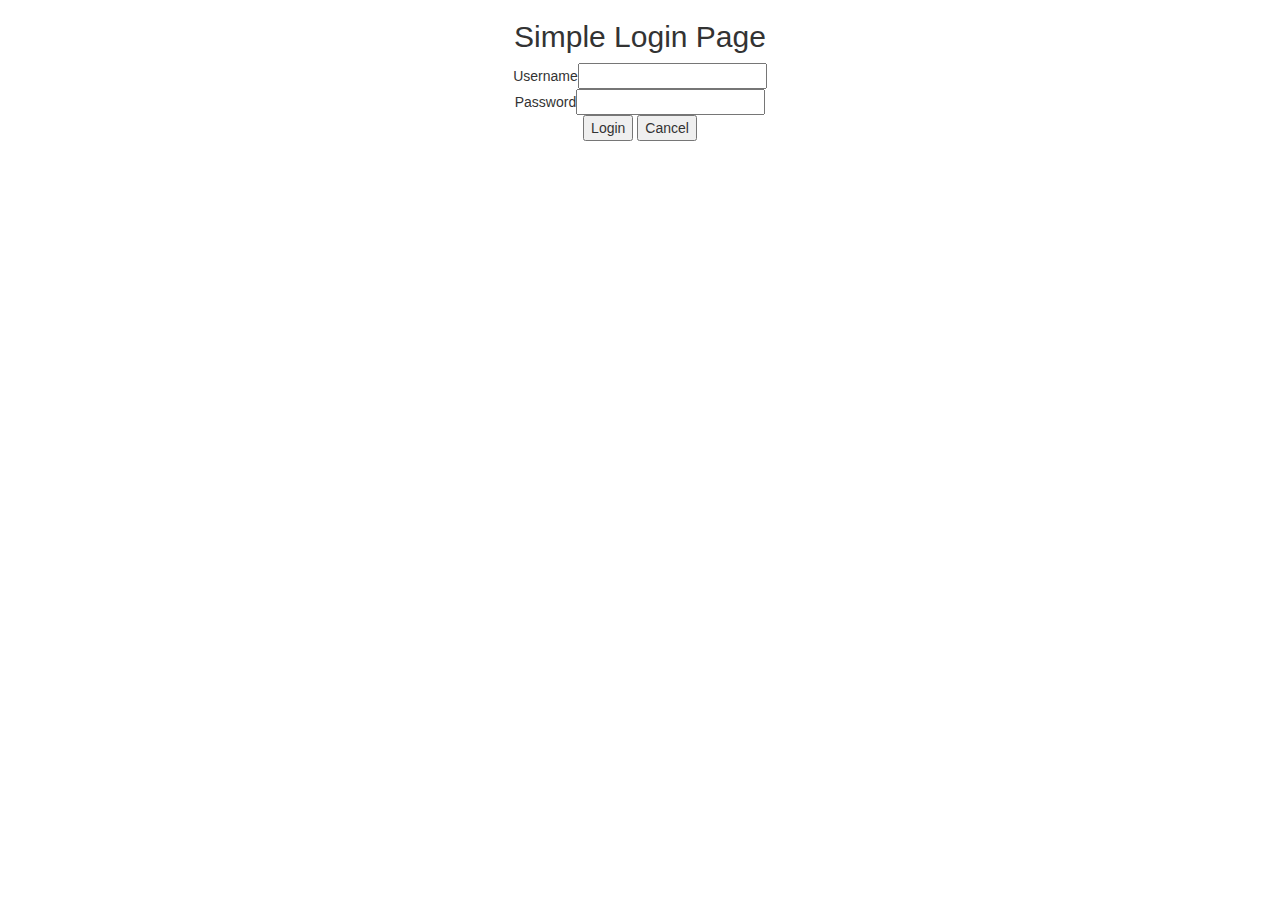
<file: www/login.html>
<!doctype html>

<html lang="en">
<head>
  	<meta charset="UTF-8">
	<title>MUMS Login</title>
	<meta name=“viewport” content=“width=device-width, intitial-scale=1.0”>
	<link rel="stylesheet" href="https://maxcdn.bootstrapcdn.com/bootstrap/3.2.0/css/bootstrap.min.css"> 	 
  	<link rel="stylesheet" href="css/login.css">

</head>

<body>
	<h2 style="text-align:center">Simple Login Page</h2>
	
<div class="col-md-4"></div>
<div id="LoginBox" class="col-md-4">
	<form name="login">

		Username<input type="text" name="userid"/></br>
		Password<input type="password" name="pswrd"/></br>
		
		<input type="button" onclick="check(this.form)" value="Login"/>
		<input type="reset" value="Cancel"/>

	</form>
</div>

	
	<script language="javascript">
	function check(form)/*function to check userid & password*/
	{
	 /*the following code checks whether the entered userid and password are matching*/
	 if(form.userid.value == "MUMS" && form.pswrd.value == "babies")
	  {
	    window.open('PatientList.html')
	    /*opens the target page while Id & password matches*/
	  }
	 else
	 {
	   alert("Error Password or Username")/*displays error message*/
	  }
	}
	</script>

</body>
</html>
</file>
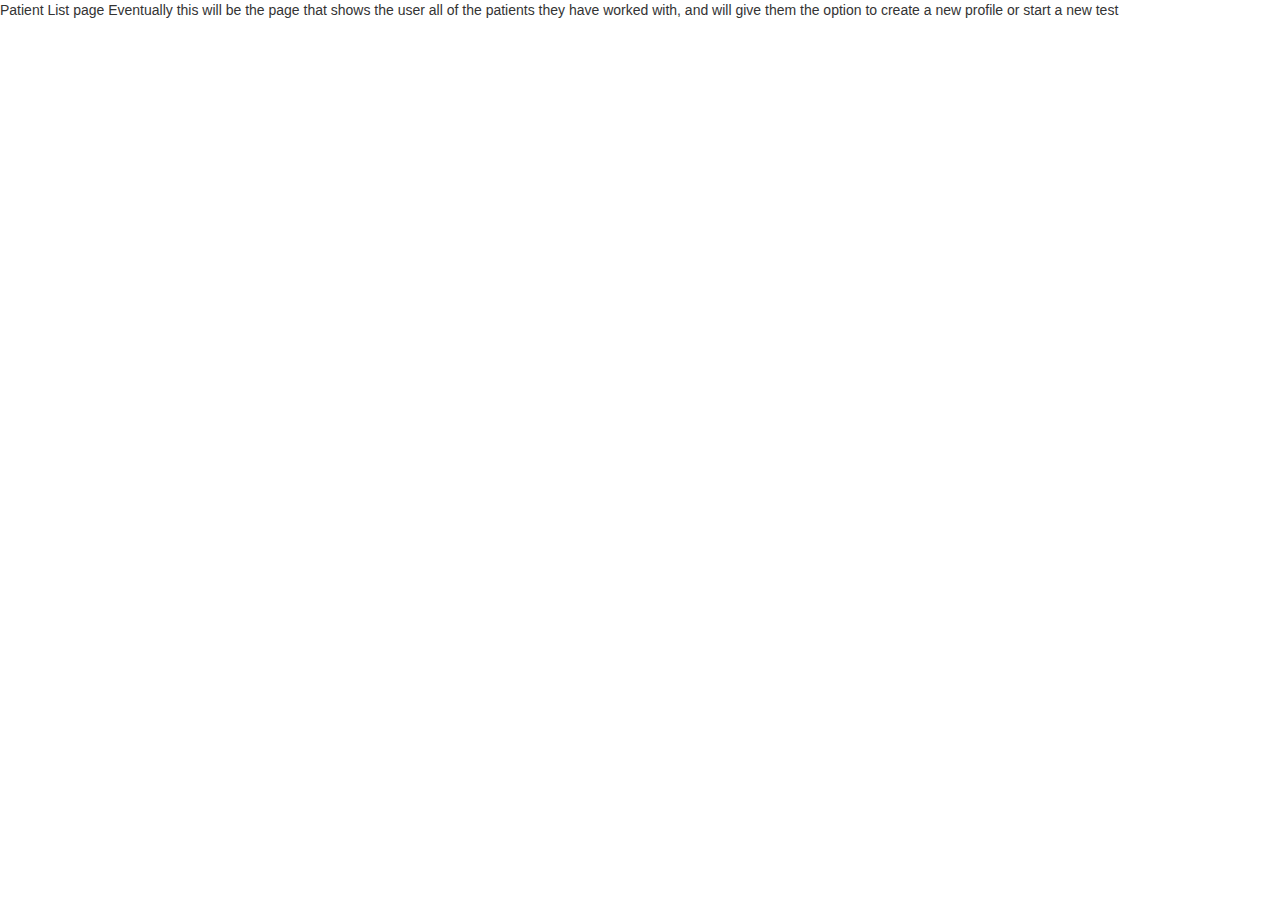
<file: www/PatientList.html>
<!doctype html>

<html lang="en">
<head>
  	<meta charset="UTF-8">
	<title>PatientList</title>
	<meta name=“viewport” content=“width=device-width, intitial-scale=1.0”>
	<link rel="stylesheet" href="https://maxcdn.bootstrapcdn.com/bootstrap/3.2.0/css/bootstrap.min.css"> 	 
  	<link rel="stylesheet" href="css/login.css">

</head>

<body>
	
Patient List page
Eventually this will be the page that shows the user all of the patients they have worked with, and will give them the option to create a new profile or start a new test

</body>
</html>
</file>
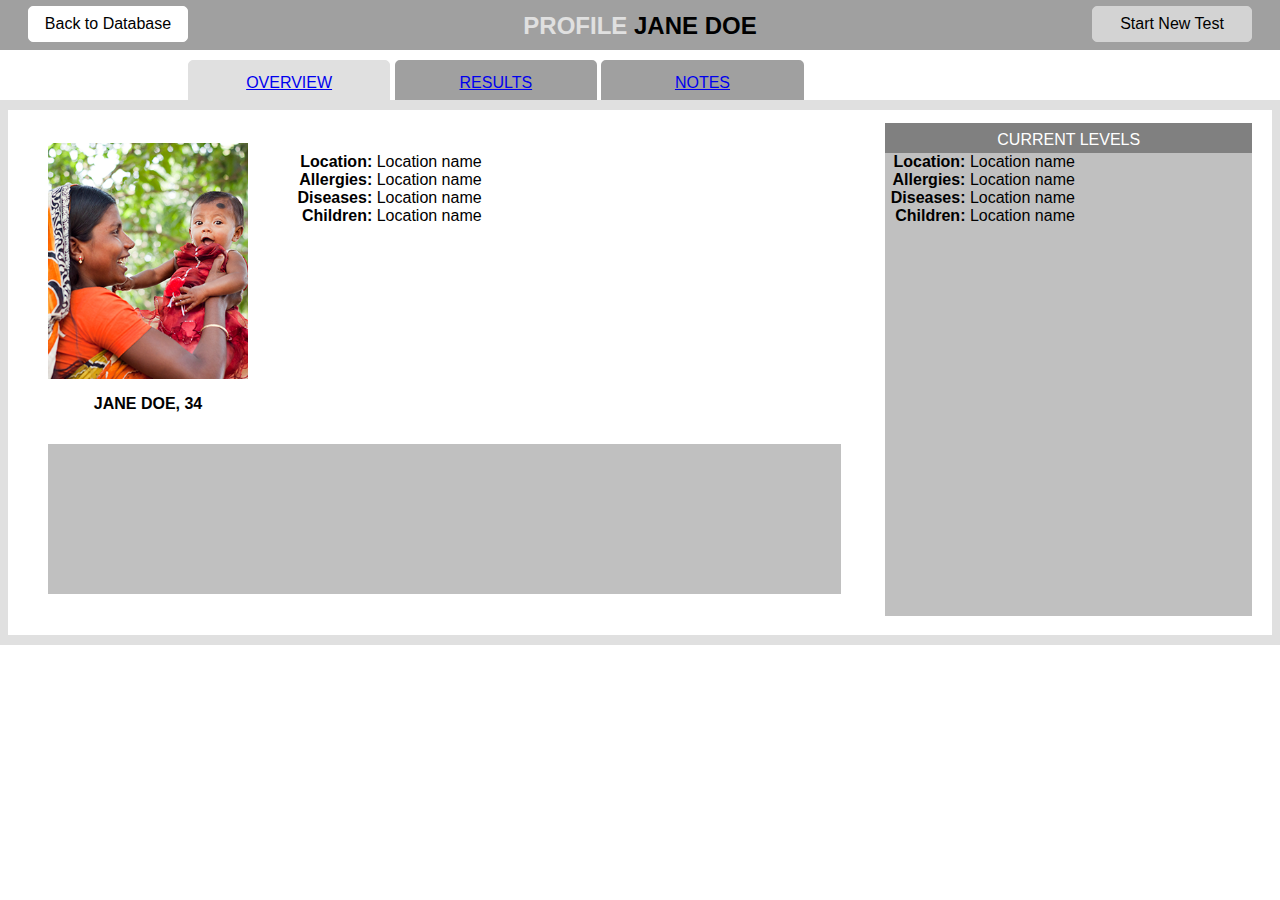
<file: www/profile_summary.html>
<!DOCTYPE HTML>
<html>
    <head>
        <title>Profile: Summary</title>
        <style>
            
            body {
                font-family: arial; 
            }
            #nav {
                background: #a0a0a0;
                width: auto;
                height: 30px;
                outline: 10px solid #a0a0a0;
                position: relative;
                top: -10px;
            }
            
            #nav h2 {
                text-align:center;
                position: relative;
                top: 2px;
            }
            
            #container {
                background: white;
                width: auto;  
            }
            #main {
                background: #FFFFFF;
                width: auto;
                outline: 10px solid #e0e0e0;
                position: relative;
                top: 5px;
                height: 525px;
            }
            .button {
                background: white;
                height: 36px;
                width: 160px;
                border: 1px solid white;
                position: relative;
                text-align: center;
                font-size: 16px;
                border-radius: 5px;
            }
            .left {
                float:left;
                left: 20px;
                position: relative;
                top: -4px;
            }
            
            .right {
                float:right;
                right:20px;
                background: lightgrey;
                border: 1px solid lightgrey;
                position: relative;
                top: -4px;
            }
            
            .tab{
                background: #a0a0a0;
                width: 16%;
                position: relative;
                top: 10px;
                left: 20px;
                border: 2px solid #a0a0a0;
                vertical-align: center;
                height: 55px;
            }
            
            .tab a {
                position: relative;
                top: -4px;
            }
            
            .active{
                background: #e0e0e0;
                border: 1px solid #e0e0e0;
            }
            #profile{
                background: white;
                width: 66%;
                height: 94%;
                position: relative;
                top: 13px;
                left: 20px;
                float: left;
            }
            
            #photo {
                padding: 20px 0px 0px 20px;
                width:200px;
                float: left;
            }
            
            #photo img {
                width:200px;
            }
            
            #photo h4 {
                text-align: center;
                position: relative;
                top: -10px;
            }
            
            #info {
                float: right;
                width: 540px;
                height: 270px;
                position: relative;
                top: 20px;
                right: 20px;
                padding: 10px;
            }
            
            #currentLevels{
                background: #c0c0c0;
                width: 29%;
                height: 94%;
                position: relative;
                top: 13px;
                right: 20px;
                float: right;
            }
            
            label {
                width: 80px;
                font-weight: bold;
                display: inline-block;
                vertical-align: top;
                text-align: right;
            }
            
            .note {
                background: #c0c0c0;
                height: 150px;
                width: 600px;
            }
            
            .currentnote {
                position: relative;
                width: 95%;
                left: 20px;
                float: left;
            }
            
        </style>
    </head>
    <body>
        <div id="nav">
            <input type="button" class="button left" value="Back to Database">
            <input type="button" class="button right" value="Start New Test" >
            <h2><span style="color:#e0e0e0">PROFILE</span> JANE DOE</h2>
        </div>
        <div id="container">
            <button class="button tab active"><a href="profile_summary.html">OVERVIEW</a></button>
            <button class="button tab"><a href="profile_results.html">RESULTS</a></button>
            <button class="button tab"><a href="profile_notes.html">NOTES</a></button>
            <div id="main">
                <div id="profile">
                    <div id="photo">
                        <img name="photo" src="IMG_1978.png"><br>
                        <h4>JANE DOE, 34</h4>
                    </div>
                    <div id="info">
                        <label for="location">Location:</label>
                        Location name
                        <br>
                        <label for="allergies">Allergies:</label>
                        Location name
                        <br>
                        <label for="diseases">Diseases:</label>
                        Location name
                        <br>
                        <label for="children">Children:</label>
                        Location name
                        <br>  
                    </div>  
                    <div class="note currentnote">
                    
                    </div> 
                </div>
 
                
                <div id="currentLevels">
                    <div style="width:auto; height: 30px; background:grey; text-align: center;"><span style="position: relative; top: 8px; color: white">CURRENT LEVELS</span></div>
                    <label for="location">Location:</label>
                        Location name
                        <br>
                        <label for="allergies">Allergies:</label>
                        Location name
                        <br>
                        <label for="diseases">Diseases:</label>
                        Location name
                        <br>
                        <label for="children">Children:</label>
                        Location name
                        <br>     
                </div>
                
            </div>
        </div>
    </body>
</html>
</file>
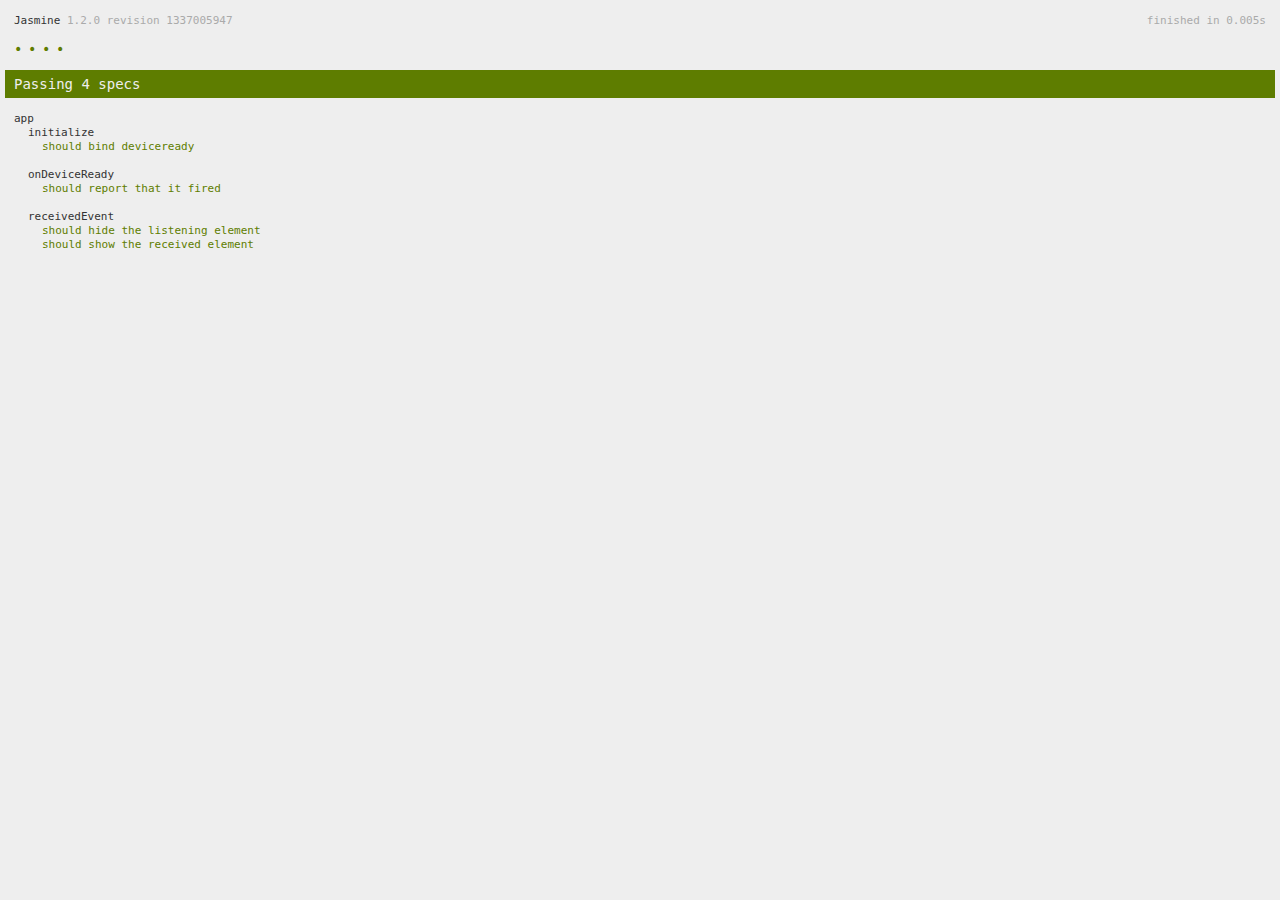
<file: www/spec.html>
<!DOCTYPE html>
<!--
    Licensed to the Apache Software Foundation (ASF) under one
    or more contributor license agreements.  See the NOTICE file
    distributed with this work for additional information
    regarding copyright ownership.  The ASF licenses this file
    to you under the Apache License, Version 2.0 (the
    "License"); you may not use this file except in compliance
    with the License.  You may obtain a copy of the License at

    http://www.apache.org/licenses/LICENSE-2.0

    Unless required by applicable law or agreed to in writing,
    software distributed under the License is distributed on an
    "AS IS" BASIS, WITHOUT WARRANTIES OR CONDITIONS OF ANY
     KIND, either express or implied.  See the License for the
    specific language governing permissions and limitations
    under the License.
-->
<html>
    <head>
        <title>Jasmine Spec Runner</title>

        <!-- jasmine source -->
        <link rel="shortcut icon" type="image/png" href="spec/lib/jasmine-1.2.0/jasmine_favicon.png">
        <link rel="stylesheet" type="text/css" href="spec/lib/jasmine-1.2.0/jasmine.css">
        <script type="text/javascript" src="spec/lib/jasmine-1.2.0/jasmine.js"></script>
        <script type="text/javascript" src="spec/lib/jasmine-1.2.0/jasmine-html.js"></script>

        <!-- include source files here... -->
        <script type="text/javascript" src="js/index.js"></script>

        <!-- include spec files here... -->
        <script type="text/javascript" src="spec/helper.js"></script>
        <script type="text/javascript" src="spec/index.js"></script>

        <script type="text/javascript">
            (function() {
                var jasmineEnv = jasmine.getEnv();
                jasmineEnv.updateInterval = 1000;

                var htmlReporter = new jasmine.HtmlReporter();

                jasmineEnv.addReporter(htmlReporter);

                jasmineEnv.specFilter = function(spec) {
                    return htmlReporter.specFilter(spec);
                };

                var currentWindowOnload = window.onload;

                window.onload = function() {
                    if (currentWindowOnload) {
                        currentWindowOnload();
                    }
                    execJasmine();
                };

                function execJasmine() {
                    jasmineEnv.execute();
                }
            })();
        </script>
    </head>
    <body>
        <div id="stage" style="display:none;"></div>
    </body>
</html>
</file>
<file: www/css/login.css>
#LoginBox{
	text-align: center;
}
</file>
<file: www/spec/lib/jasmine-1.2.0/jasmine.css>
body { background-color: #eeeeee; padding: 0; margin: 5px; overflow-y: scroll; }

#HTMLReporter { font-size: 11px; font-family: Monaco, "Lucida Console", monospace; line-height: 14px; color: #333333; }
#HTMLReporter a { text-decoration: none; }
#HTMLReporter a:hover { text-decoration: underline; }
#HTMLReporter p, #HTMLReporter h1, #HTMLReporter h2, #HTMLReporter h3, #HTMLReporter h4, #HTMLReporter h5, #HTMLReporter h6 { margin: 0; line-height: 14px; }
#HTMLReporter .banner, #HTMLReporter .symbolSummary, #HTMLReporter .summary, #HTMLReporter .resultMessage, #HTMLReporter .specDetail .description, #HTMLReporter .alert .bar, #HTMLReporter .stackTrace { padding-left: 9px; padding-right: 9px; }
#HTMLReporter #jasmine_content { position: fixed; right: 100%; }
#HTMLReporter .version { color: #aaaaaa; }
#HTMLReporter .banner { margin-top: 14px; }
#HTMLReporter .duration { color: #aaaaaa; float: right; }
#HTMLReporter .symbolSummary { overflow: hidden; *zoom: 1; margin: 14px 0; }
#HTMLReporter .symbolSummary li { display: block; float: left; height: 7px; width: 14px; margin-bottom: 7px; font-size: 16px; }
#HTMLReporter .symbolSummary li.passed { font-size: 14px; }
#HTMLReporter .symbolSummary li.passed:before { color: #5e7d00; content: "\02022"; }
#HTMLReporter .symbolSummary li.failed { line-height: 9px; }
#HTMLReporter .symbolSummary li.failed:before { color: #b03911; content: "x"; font-weight: bold; margin-left: -1px; }
#HTMLReporter .symbolSummary li.skipped { font-size: 14px; }
#HTMLReporter .symbolSummary li.skipped:before { color: #bababa; content: "\02022"; }
#HTMLReporter .symbolSummary li.pending { line-height: 11px; }
#HTMLReporter .symbolSummary li.pending:before { color: #aaaaaa; content: "-"; }
#HTMLReporter .bar { line-height: 28px; font-size: 14px; display: block; color: #eee; }
#HTMLReporter .runningAlert { background-color: #666666; }
#HTMLReporter .skippedAlert { background-color: #aaaaaa; }
#HTMLReporter .skippedAlert:first-child { background-color: #333333; }
#HTMLReporter .skippedAlert:hover { text-decoration: none; color: white; text-decoration: underline; }
#HTMLReporter .passingAlert { background-color: #a6b779; }
#HTMLReporter .passingAlert:first-child { background-color: #5e7d00; }
#HTMLReporter .failingAlert { background-color: #cf867e; }
#HTMLReporter .failingAlert:first-child { background-color: #b03911; }
#HTMLReporter .results { margin-top: 14px; }
#HTMLReporter #details { display: none; }
#HTMLReporter .resultsMenu, #HTMLReporter .resultsMenu a { background-color: #fff; color: #333333; }
#HTMLReporter.showDetails .summaryMenuItem { font-weight: normal; text-decoration: inherit; }
#HTMLReporter.showDetails .summaryMenuItem:hover { text-decoration: underline; }
#HTMLReporter.showDetails .detailsMenuItem { font-weight: bold; text-decoration: underline; }
#HTMLReporter.showDetails .summary { display: none; }
#HTMLReporter.showDetails #details { display: block; }
#HTMLReporter .summaryMenuItem { font-weight: bold; text-decoration: underline; }
#HTMLReporter .summary { margin-top: 14px; }
#HTMLReporter .summary .suite .suite, #HTMLReporter .summary .specSummary { margin-left: 14px; }
#HTMLReporter .summary .specSummary.passed a { color: #5e7d00; }
#HTMLReporter .summary .specSummary.failed a { color: #b03911; }
#HTMLReporter .description + .suite { margin-top: 0; }
#HTMLReporter .suite { margin-top: 14px; }
#HTMLReporter .suite a { color: #333333; }
#HTMLReporter #details .specDetail { margin-bottom: 28px; }
#HTMLReporter #details .specDetail .description { display: block; color: white; background-color: #b03911; }
#HTMLReporter .resultMessage { padding-top: 14px; color: #333333; }
#HTMLReporter .resultMessage span.result { display: block; }
#HTMLReporter .stackTrace { margin: 5px 0 0 0; max-height: 224px; overflow: auto; line-height: 18px; color: #666666; border: 1px solid #ddd; background: white; white-space: pre; }

#TrivialReporter { padding: 8px 13px; position: absolute; top: 0; bottom: 0; left: 0; right: 0; overflow-y: scroll; background-color: white; font-family: "Helvetica Neue Light", "Lucida Grande", "Calibri", "Arial", sans-serif; /*.resultMessage {*/ /*white-space: pre;*/ /*}*/ }
#TrivialReporter a:visited, #TrivialReporter a { color: #303; }
#TrivialReporter a:hover, #TrivialReporter a:active { color: blue; }
#TrivialReporter .run_spec { float: right; padding-right: 5px; font-size: .8em; text-decoration: none; }
#TrivialReporter .banner { color: #303; background-color: #fef; padding: 5px; }
#TrivialReporter .logo { float: left; font-size: 1.1em; padding-left: 5px; }
#TrivialReporter .logo .version { font-size: .6em; padding-left: 1em; }
#TrivialReporter .runner.running { background-color: yellow; }
#TrivialReporter .options { text-align: right; font-size: .8em; }
#TrivialReporter .suite { border: 1px outset gray; margin: 5px 0; padding-left: 1em; }
#TrivialReporter .suite .suite { margin: 5px; }
#TrivialReporter .suite.passed { background-color: #dfd; }
#TrivialReporter .suite.failed { background-color: #fdd; }
#TrivialReporter .spec { margin: 5px; padding-left: 1em; clear: both; }
#TrivialReporter .spec.failed, #TrivialReporter .spec.passed, #TrivialReporter .spec.skipped { padding-bottom: 5px; border: 1px solid gray; }
#TrivialReporter .spec.failed { background-color: #fbb; border-color: red; }
#TrivialReporter .spec.passed { background-color: #bfb; border-color: green; }
#TrivialReporter .spec.skipped { background-color: #bbb; }
#TrivialReporter .messages { border-left: 1px dashed gray; padding-left: 1em; padding-right: 1em; }
#TrivialReporter .passed { background-color: #cfc; display: none; }
#TrivialReporter .failed { background-color: #fbb; }
#TrivialReporter .skipped { color: #777; background-color: #eee; display: none; }
#TrivialReporter .resultMessage span.result { display: block; line-height: 2em; color: black; }
#TrivialReporter .resultMessage .mismatch { color: black; }
#TrivialReporter .stackTrace { white-space: pre; font-size: .8em; margin-left: 10px; max-height: 5em; overflow: auto; border: 1px inset red; padding: 1em; background: #eef; }
#TrivialReporter .finished-at { padding-left: 1em; font-size: .6em; }
#TrivialReporter.show-passed .passed, #TrivialReporter.show-skipped .skipped { display: block; }
#TrivialReporter #jasmine_content { position: fixed; right: 100%; }
#TrivialReporter .runner { border: 1px solid gray; display: block; margin: 5px 0; padding: 2px 0 2px 10px; }
</file>
